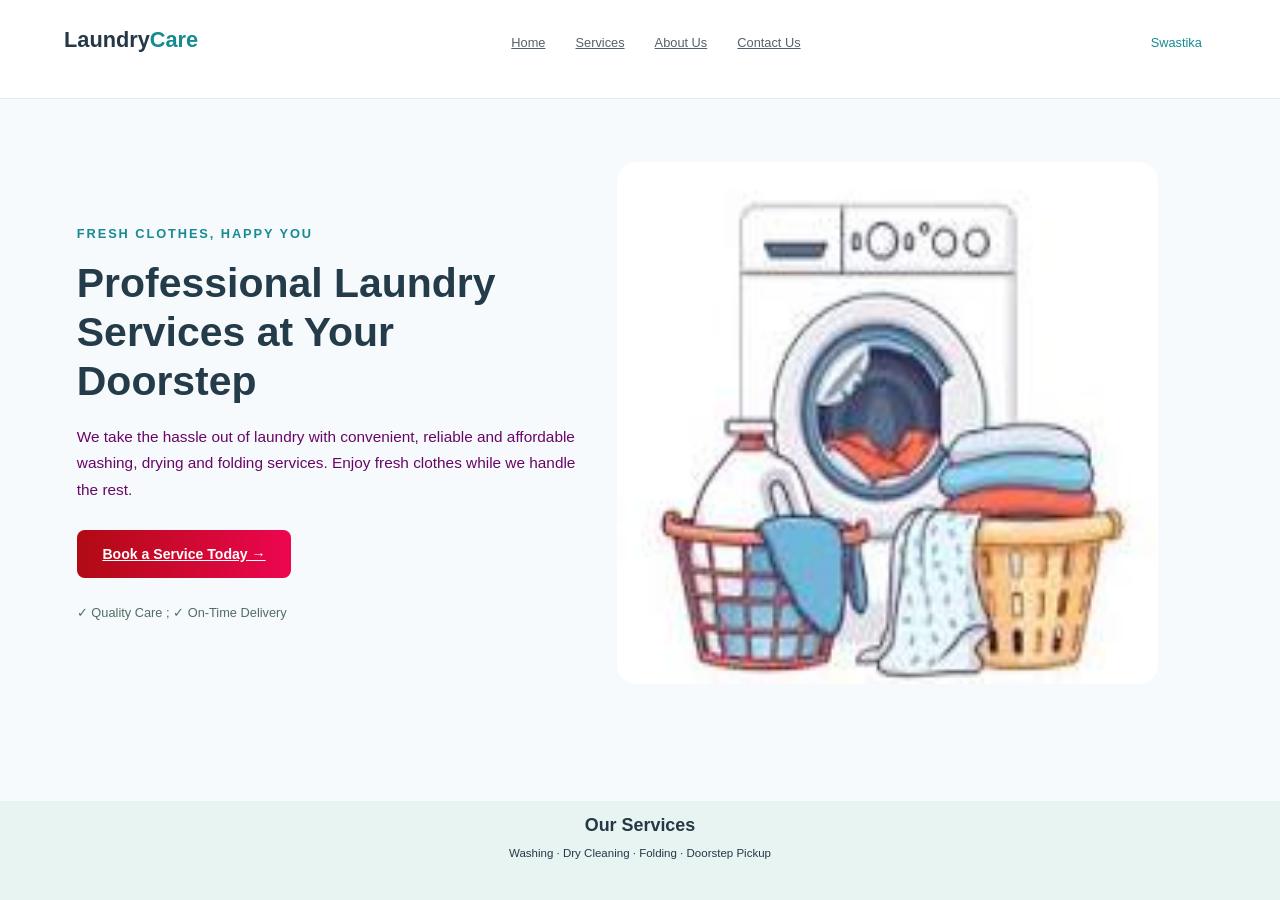
<file: laundary/index.html>
<!DOCTYPE html>
<html lang="en">
<head>
    <meta charset="UTF-8">
    <meta name="viewport" content="width=device-width, initial-scale=1.0">
    <title>Laundry Services</title>
    <link rel="stylesheet" href="style.css">
</head>
<body>

    <nav class="navbar">
        <div class="logo">Laundry<span>Care</span></div>

        <div class="nav-links">
            <a href="#">Home</a>
            <a href="#services">Services</a>
            <a href="#about">About Us</a>
            <a href="#contact">Contact Us</a>
        </div>

        <div class="username">Swastika</div>
    </nav>

    <main class="hero">
        <div class="hero-content">
            <p class="tagline">FRESH CLOTHES, HAPPY YOU</p>

            <h1>Professional Laundry Services at Your Doorstep</h1>

            <p class="description">
                We take the hassle out of laundry with convenient,
                reliable and affordable washing, drying and folding
                services. Enjoy fresh clothes while we handle the rest.
            </p>

            <a class="book-button" href="#services">
                Book a Service Today →
            </a>

            <p class="trust-text">
                ✓ Quality Care ; ✓ On-Time Delivery
            </p>
        </div>

        <div class="hero-image">
            <img src="image.png" alt="Freshly washed laundry">
        </div>
    </main>

    <section class="services" id="services">
        <h2>Our Services</h2>
        <p>Washing · Dry Cleaning · Folding · Doorstep Pickup</p>
    </section>

</body>
</html>
</file>
<file: laundary/style.css>
* {
    box-sizing: border-box;
}

html {
    scroll-behavior: smooth;
}

body {
    margin: 0;
    font-family: Arial, sans-serif;
    color: #263746;
    background-color: #f7fafc;
}


.navbar {
    width: 100%;
    height: 11vh;
    padding: 3vh 5vw;
    background-color: #ffffff;
    border-bottom: 1px solid #e5ebf0;
}

.logo {
    display: inline-block;
    width: 23%;
    font-size: 1.7vw;
    font-weight: bold;
}

.logo span {
    color: #168b91;
}

.nav-links {
    display: inline-block;
    width: 56%;
    text-align: center;
    
}

.nav-links a {
    display: inline-block;
    margin: 0 1vw;
    color: #52616d;
    font-size: 1vw;
   
}

.nav-links a:hover {
    color: #168b91;
}

.username {
    display: inline-block;
    width: 19%;
    text-align: right;
    font-size: 1vw;
    color: #168b91;
    vertical-align: middle;
}

/* Hero section */
.hero {
    height: 78vh;
    padding: 7vh 6vw;
    font-size: 0;
}

.hero-content {
    display: inline-block;
    width: 48%;
    vertical-align: middle;
    padding-right: 3vw;
    font-size: 1vw;
}

.tagline {
    color: #168b91;
    font-size: 1vw;
    font-weight: bold;
    letter-spacing: 0.15vw;
}

h1 {
    font-size: 3.2vw;
    line-height: 1.2;
    margin: 2vh 0;
    color: #243b4a;
}

.description {
    font-size: 1.2vw;
    line-height: 1.7;
    color: #680667;
    margin-bottom: 3vh;
}

.book-button {
    display: inline-block;
    padding: 1.8vh 2vw;
    background: linear-gradient(90deg, #b00b13, #ed064f);
    color: white;
    font-size: 1.1vw;
    font-weight: bold;
    border-radius: 0.6vw;
}

.book-button:hover {
    background: linear-gradient(90deg, #107278, #239a91);
}

.trust-text {
    margin-top: 3vh;
    color: #526d65;
    font-size: 1vw;
}

.hero-image {
    display: inline-block;
    width: 48%;
    height: 58vh;
    vertical-align: middle;
}

.hero-image img {
    width: 100%;
    height: 100%;
    border-radius: 1.5vw;
}


.services {
    height: 11vh;
    text-align: center;
    background-color: #e7f4f2;
    padding: 1vh 2vw;font-size: 0.9vw;
    font-size: 0.9vw;
}

.services h2 {
    font-size: 1.4vw;
    margin: 0.5vh 0;
}
</file>
